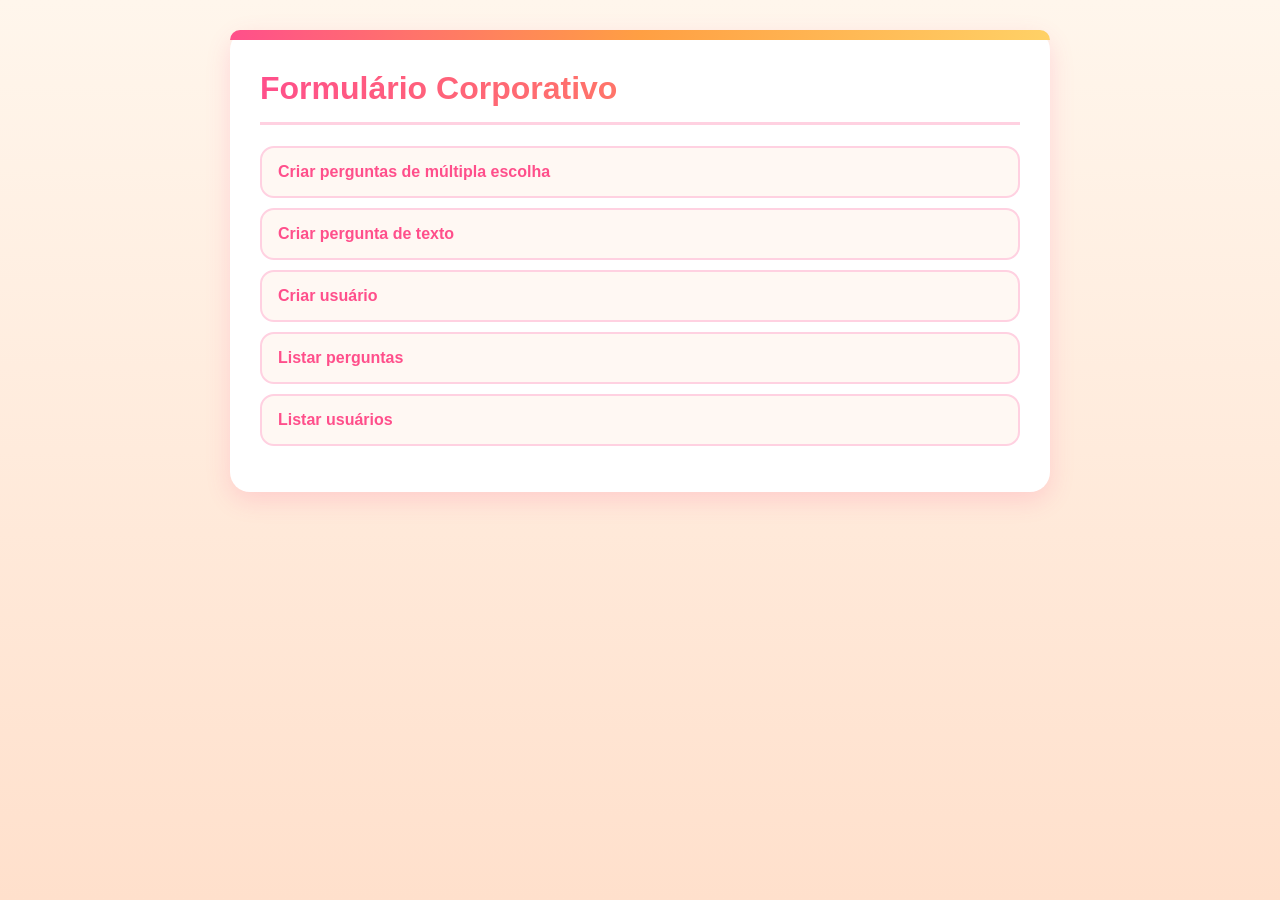
<file: Fazer a prova da AV1 usando Javascript/index.html>
<!DOCTYPE html>
<html lang="pt-br">
<head>
    <meta charset="UTF-8">
    <title> Formulário Corporativo</title>
    <link rel="stylesheet" href="estilo.css">
</head>
<body>
    <h1> Formulário Corporativo</h1>
    <ul>
        <li><a href="criar_pergunta.html">Criar perguntas de múltipla escolha</a></li>
        <li><a href="criar_pergunta_texto.html">Criar pergunta de texto</a></li>
        <li><a href="criar_usuario.html">Criar usuário</a></li>
        <li><a href="listar_perguntas.html">Listar perguntas</a></li>
        <li><a href="listar_usuarios.html">Listar usuários</a></li>
    </ul>

</body>
</html>
</file>
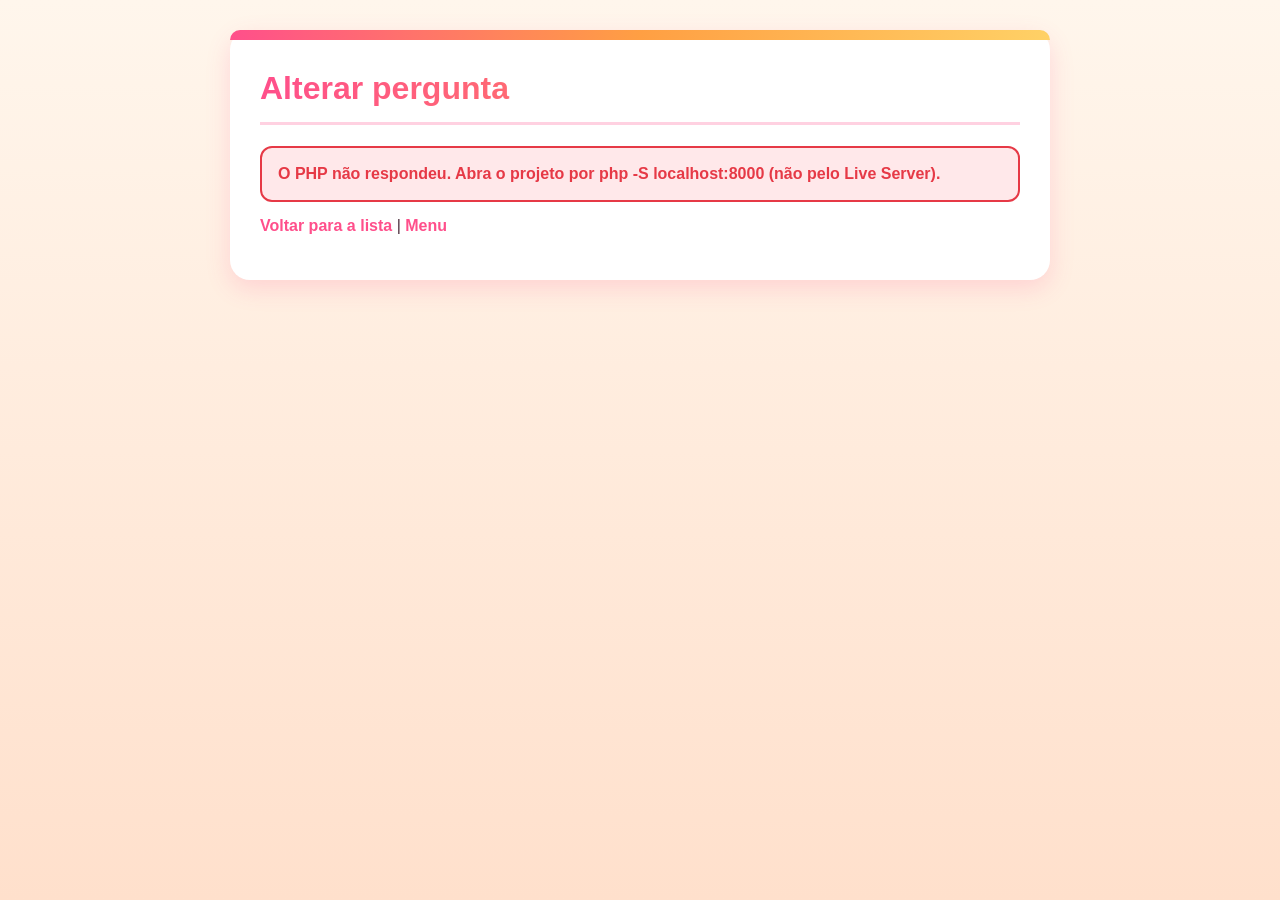
<file: Fazer a prova da AV1 usando Javascript/alterar_pergunta.html>
<!DOCTYPE html>
<html lang="pt-br">
<head>
    <meta charset="UTF-8">
    <title>Alterar pergunta</title>
    <link rel="stylesheet" href="estilo.css">
</head>
<body>
    <h1>Alterar pergunta</h1>

    <!-- Aqui aparece a mensagem de sucesso ou de erro que o PHP mandou -->
    <div id="mensagem"></div>

    <!-- O formulário só aparece depois que o PHP mandar os dados da pergunta -->
    <form id="form_pergunta" style="display:none">
        <p>
            <label>Pergunta:</label><br>
            <textarea id="texto_pergunta" rows="3" cols="60" required></textarea>
        </p>

        <p>Respostas (marque a correta):</p>

        <div id="lista_respostas"></div>

        <button type="submit">Salvar alterações</button>
    </form>

    <p><a href="listar_perguntas.html">Voltar para a lista</a> | <a href="index.html">Menu</a></p>

    <script src="js/funcoes.js"></script>
    <script>
        // Pega o id que veio no endereço: alterar_pergunta.html?id_pergunta=1
        const id_pergunta = pegarParametro("id_pergunta");
        const formulario = document.getElementById("form_pergunta");

        // 1) Busca a pergunta no PHP e preenche o formulário
        async function carregarPergunta() {
            try {
                const json = await chamarApi("api/perguntas.php?acao=ver&id_pergunta=" + encodeURIComponent(id_pergunta));
                const pergunta = json.pergunta;

                if (pergunta.tipo_pergunta === "texto") {
                    document.getElementById("mensagem").innerHTML =
                        `<p>Esta pergunta não é de múltipla escolha. <a href="alterar_pergunta_texto.html?id_pergunta=${pergunta.id_pergunta}">Alterar como pergunta de texto</a></p>`;
                    return;
                }

                document.getElementById("texto_pergunta").value = pergunta.texto_pergunta;

                // Monta as 5 respostas: a resposta número 1 está na posição 0 da lista, e assim por diante
                let html_respostas = "";
                for (let numero = 1; numero <= 5; numero++) {
                    let texto_resposta = "";
                    let marcada = "";

                    const resposta = pergunta.respostas[numero - 1];
                    if (resposta) {
                        texto_resposta = resposta.texto_resposta;
                        if (resposta.is_resposta_certa) {
                            marcada = "checked";
                        }
                    }

                    html_respostas += `
                        <p>
                            <input type="radio" name="resposta_certa" value="${numero}" ${marcada} required>
                            <input type="text" id="resposta_${numero}" size="60" value="${escaparHtml(texto_resposta)}" required>
                        </p>`;
                }
                document.getElementById("lista_respostas").innerHTML = html_respostas;

                formulario.style.display = "block";
            } catch (erro) {
                mostrarErro(erro);
            }
        }

        // 2) Quando clicar em salvar, manda os dados novos para o PHP
        formulario.addEventListener("submit", async (evento) => {
            evento.preventDefault();

            const radio_marcado = document.querySelector('input[name="resposta_certa"]:checked');

            const dados = {
                id_pergunta: id_pergunta,
                texto_pergunta: document.getElementById("texto_pergunta").value,
                resposta_certa: radio_marcado ? radio_marcado.value : ""
            };
            for (let numero = 1; numero <= 5; numero++) {
                dados["resposta_" + numero] = document.getElementById("resposta_" + numero).value;
            }

            try {
                const json = await chamarApi("api/perguntas.php?acao=alterar_multipla", dados);
                mostrarMensagem(json.mensagem, "sucesso");
            } catch (erro) {
                mostrarErro(erro);
            }
        });

        carregarPergunta();
    </script>
</body>
</html>
</file>
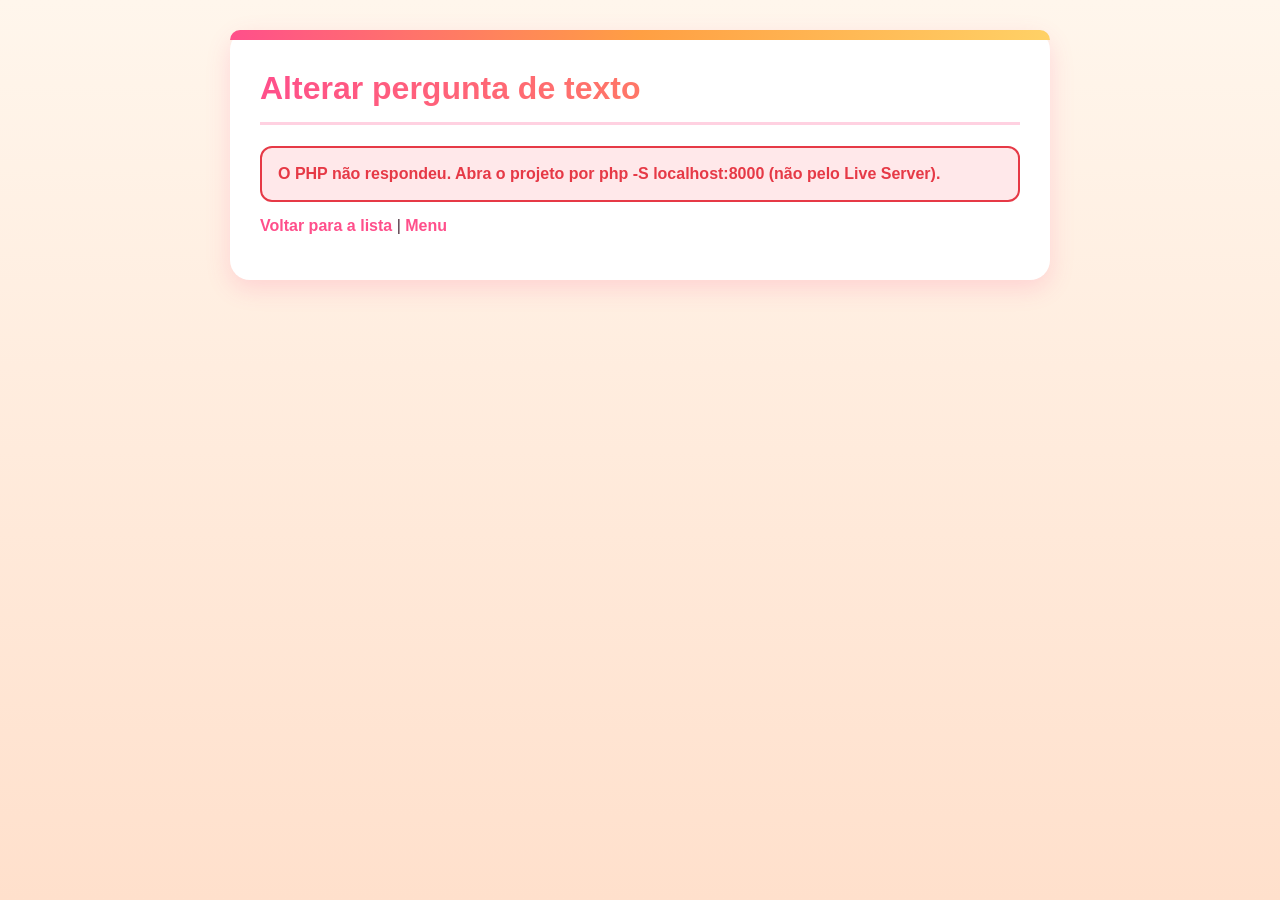
<file: Fazer a prova da AV1 usando Javascript/alterar_pergunta_texto.html>
<!DOCTYPE html>
<html lang="pt-br">
<head>
    <meta charset="UTF-8">
    <title>Alterar pergunta de texto</title>
    <link rel="stylesheet" href="estilo.css">
</head>
<body>
    <h1>Alterar pergunta de texto</h1>

    <!-- Aqui aparece a mensagem de sucesso ou de erro que o PHP mandou -->
    <div id="mensagem"></div>

    <!-- O formulário só aparece depois que o PHP mandar os dados da pergunta -->
    <form id="form_pergunta" style="display:none">
        <p>
            <label>Pergunta:</label><br>
            <textarea id="texto_pergunta" rows="3" cols="60" required></textarea>
        </p>

        <p>
            <label>Resposta de orientação (opcional, não tem correção):</label><br>
            <textarea id="texto_resposta" rows="3" cols="60"></textarea>
        </p>

        <button type="submit">Salvar alterações</button>
    </form>

    <p><a href="listar_perguntas.html">Voltar para a lista</a> | <a href="index.html">Menu</a></p>

    <script src="js/funcoes.js"></script>
    <script>
        // Pega o id que veio no endereço: alterar_pergunta_texto.html?id_pergunta=3
        const id_pergunta = pegarParametro("id_pergunta");
        const formulario = document.getElementById("form_pergunta");

        // 1) Busca a pergunta no PHP e preenche o formulário
        async function carregarPergunta() {
            try {
                const json = await chamarApi("api/perguntas.php?acao=ver&id_pergunta=" + encodeURIComponent(id_pergunta));
                const pergunta = json.pergunta;

                if (pergunta.tipo_pergunta !== "texto") {
                    document.getElementById("mensagem").innerHTML =
                        `<p>Esta pergunta não é de texto. <a href="alterar_pergunta.html?id_pergunta=${pergunta.id_pergunta}">Alterar como múltipla escolha</a></p>`;
                    return;
                }

                document.getElementById("texto_pergunta").value = pergunta.texto_pergunta;

                // A resposta de orientação (se existir) é a primeira resposta da pergunta
                if (pergunta.respostas.length > 0) {
                    document.getElementById("texto_resposta").value = pergunta.respostas[0].texto_resposta;
                }

                formulario.style.display = "block";
            } catch (erro) {
                mostrarErro(erro);
            }
        }

        // 2) Quando clicar em salvar, manda os dados novos para o PHP
        formulario.addEventListener("submit", async (evento) => {
            evento.preventDefault();

            const dados = {
                id_pergunta: id_pergunta,
                texto_pergunta: document.getElementById("texto_pergunta").value,
                texto_resposta: document.getElementById("texto_resposta").value
            };

            try {
                const json = await chamarApi("api/perguntas.php?acao=alterar_texto", dados);
                mostrarMensagem(json.mensagem, "sucesso");
            } catch (erro) {
                mostrarErro(erro);
            }
        });

        carregarPergunta();
    </script>
</body>
</html>
</file>
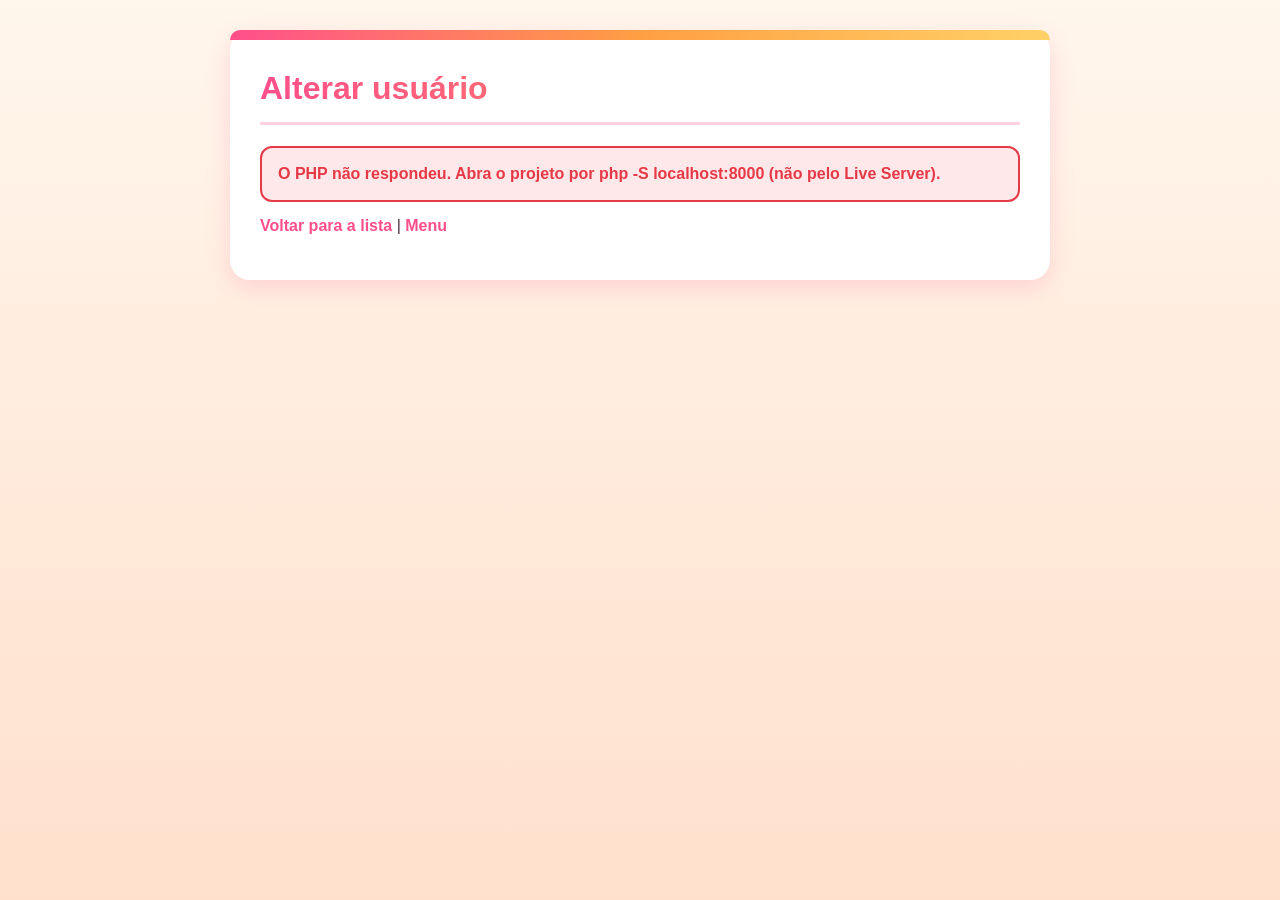
<file: Fazer a prova da AV1 usando Javascript/alterar_usuario.html>
<!DOCTYPE html>
<html lang="pt-br">
<head>
    <meta charset="UTF-8">
    <title>Alterar usuário</title>
    <link rel="stylesheet" href="estilo.css">
</head>
<body>
    <h1>Alterar usuário</h1>

    <!-- Aqui aparecem as mensagens de sucesso ou de erro que o PHP mandou -->
    <div id="mensagem"></div>

    <!-- O formulário só aparece depois que o PHP mandar os dados do usuário -->
    <form id="form_usuario" style="display:none">
        <p>
            <label>Nome:</label><br>
            <input type="text" id="nome_usuario" size="50" required>
        </p>

        <p>
            <label>Data de nascimento:</label><br>
            <input type="date" id="data_nascimento" required>
        </p>

        <p>
            <label>CPF:</label><br>
            <input type="text" id="cpf_usuario" size="20" maxlength="14" required>
        </p>

        <p>
            <label>E-mail:</label><br>
            <input type="email" id="email_usuario" size="50" required>
        </p>

        <p>
            <label>Nova senha (deixe em branco para manter a atual):</label><br>
            <input type="password" id="senha_usuario">
        </p>

        <button type="submit">Salvar alterações</button>
    </form>

    <p><a href="listar_usuarios.html">Voltar para a lista</a> | <a href="index.html">Menu</a></p>

    <script src="js/funcoes.js"></script>
    <script>
        // Pega o id que veio no endereço: alterar_usuario.html?id_usuario=1
        const id_usuario = pegarParametro("id_usuario");
        const formulario = document.getElementById("form_usuario");

        // Não deixa escolher data no futuro no calendário (o PHP também confere)
        document.getElementById("data_nascimento").max = new Date().toLocaleDateString("sv-SE");

        // 1) Busca o usuário no PHP e preenche o formulário (a senha não vem)
        async function carregarUsuario() {
            try {
                const json = await chamarApi("api/usuarios.php?acao=ver&id_usuario=" + encodeURIComponent(id_usuario));
                const usuario = json.usuario;

                document.getElementById("nome_usuario").value = usuario.nome_usuario;
                document.getElementById("data_nascimento").value = usuario.data_nascimento;
                document.getElementById("cpf_usuario").value = usuario.cpf_formatado;
                document.getElementById("email_usuario").value = usuario.email_usuario;

                formulario.style.display = "block";
            } catch (erro) {
                mostrarErro(erro);
            }
        }

        // 2) Quando clicar em salvar, manda os dados novos para o PHP
        formulario.addEventListener("submit", async (evento) => {
            evento.preventDefault();

            const dados = {
                id_usuario: id_usuario,
                nome_usuario: document.getElementById("nome_usuario").value,
                data_nascimento: document.getElementById("data_nascimento").value,
                cpf_usuario: document.getElementById("cpf_usuario").value,
                email_usuario: document.getElementById("email_usuario").value,
                senha_usuario: document.getElementById("senha_usuario").value
            };

            try {
                const json = await chamarApi("api/usuarios.php?acao=alterar", dados);
                mostrarMensagem(json.mensagem, "sucesso");
                document.getElementById("senha_usuario").value = "";
            } catch (erro) {
                mostrarErro(erro);
            }
        });

        carregarUsuario();
    </script>
</body>
</html>
</file>
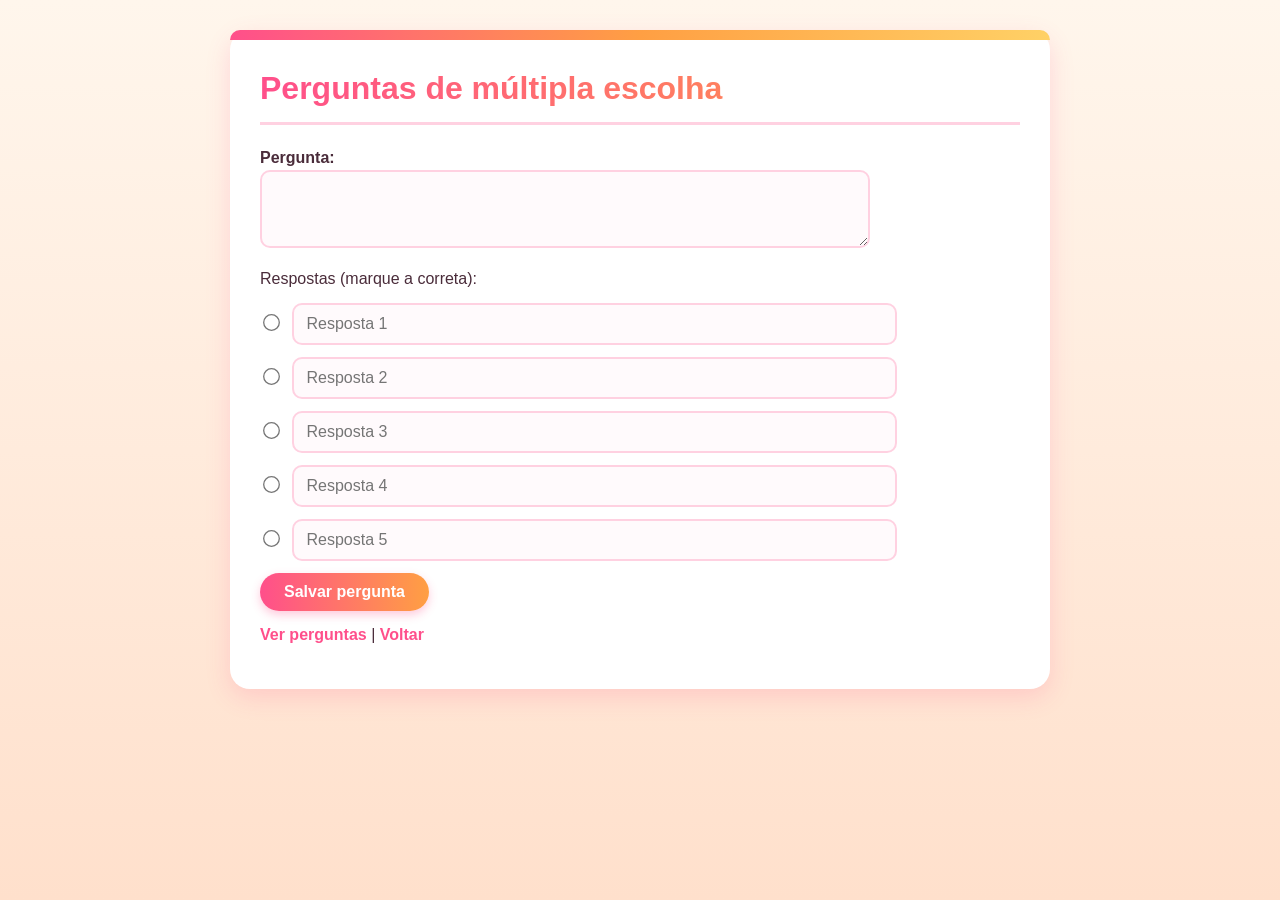
<file: Fazer a prova da AV1 usando Javascript/criar_pergunta.html>
<!DOCTYPE html>
<html lang="pt-br">
<head>
    <meta charset="UTF-8">
    <title>Criar perguntas</title>
    <link rel="stylesheet" href="estilo.css">
</head>
<body>
    <h1>Perguntas de múltipla escolha</h1>

    <!-- Aqui aparece a mensagem de sucesso ou de erro que o PHP mandou -->
    <div id="mensagem"></div>

    <form id="form_pergunta">
        <p>
            <label>Pergunta:</label><br>
            <textarea id="texto_pergunta" rows="3" cols="60" required></textarea>
        </p>

        <p>Respostas (marque a correta):</p>

        <!-- As 5 respostas são montadas pelo JavaScript lá embaixo -->
        <div id="lista_respostas"></div>

        <button type="submit">Salvar pergunta</button>
    </form>

    <p><a href="listar_perguntas.html">Ver perguntas</a> | <a href="index.html">Voltar</a></p>

    <script src="js/funcoes.js"></script>
    <script>
        // Monta as 5 respostas (igual ao for da AV1)
        let html_respostas = "";
        for (let numero = 1; numero <= 5; numero++) {
            html_respostas += `
                <p>
                    <input type="radio" name="resposta_certa" value="${numero}" required>
                    <input type="text" id="resposta_${numero}" size="60" placeholder="Resposta ${numero}" required>
                </p>`;
        }
        document.getElementById("lista_respostas").innerHTML = html_respostas;

        const formulario = document.getElementById("form_pergunta");

        formulario.addEventListener("submit", async (evento) => {
            // Não deixa o navegador mudar de página: quem manda os dados é o fetch
            evento.preventDefault();

            // Junta os valores do formulário (quem confere se está certo é o PHP)
            const radio_marcado = document.querySelector('input[name="resposta_certa"]:checked');

            const dados = {
                texto_pergunta: document.getElementById("texto_pergunta").value,
                resposta_certa: radio_marcado ? radio_marcado.value : ""
            };
            for (let numero = 1; numero <= 5; numero++) {
                dados["resposta_" + numero] = document.getElementById("resposta_" + numero).value;
            }

            try {
                const json = await chamarApi("api/perguntas.php?acao=criar_multipla", dados);
                mostrarMensagem(json.mensagem, "sucesso");
                formulario.reset(); // limpa o formulário para criar outra
            } catch (erro) {
                mostrarErro(erro);
            }
        });
    </script>
</body>
</html>
</file>
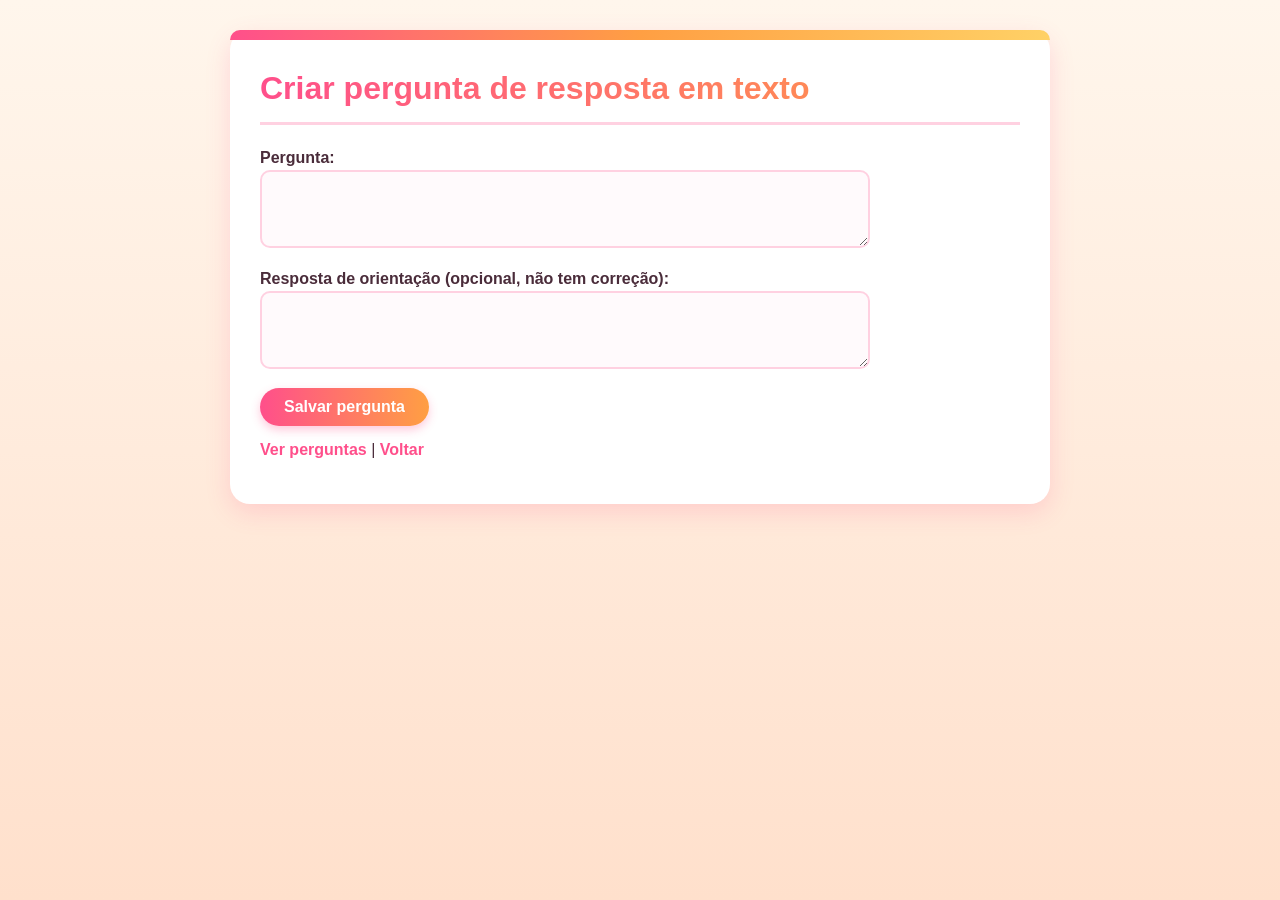
<file: Fazer a prova da AV1 usando Javascript/criar_pergunta_texto.html>
<!DOCTYPE html>
<html lang="pt-br">
<head>
    <meta charset="UTF-8">
    <title>Criar pergunta de texto</title>
    <link rel="stylesheet" href="estilo.css">
</head>
<body>
    <h1>Criar pergunta de resposta em texto</h1>

    <!-- Aqui aparece a mensagem de sucesso ou de erro que o PHP mandou -->
    <div id="mensagem"></div>

    <form id="form_pergunta">
        <p>
            <label>Pergunta:</label><br>
            <textarea id="texto_pergunta" rows="3" cols="60" required></textarea>
        </p>

        <p>
            <label>Resposta de orientação (opcional, não tem correção):</label><br>
            <textarea id="texto_resposta" rows="3" cols="60"></textarea>
        </p>

        <button type="submit">Salvar pergunta</button>
    </form>

    <p><a href="listar_perguntas.html">Ver perguntas</a> | <a href="index.html">Voltar</a></p>

    <script src="js/funcoes.js"></script>
    <script>
        const formulario = document.getElementById("form_pergunta");

        formulario.addEventListener("submit", async (evento) => {
            // Não deixa o navegador mudar de página: quem manda os dados é o fetch
            evento.preventDefault();

            const dados = {
                texto_pergunta: document.getElementById("texto_pergunta").value,
                texto_resposta: document.getElementById("texto_resposta").value
            };

            try {
                const json = await chamarApi("api/perguntas.php?acao=criar_texto", dados);
                mostrarMensagem(json.mensagem, "sucesso");
                formulario.reset();
            } catch (erro) {
                mostrarErro(erro);
            }
        });
    </script>
</body>
</html>
</file>
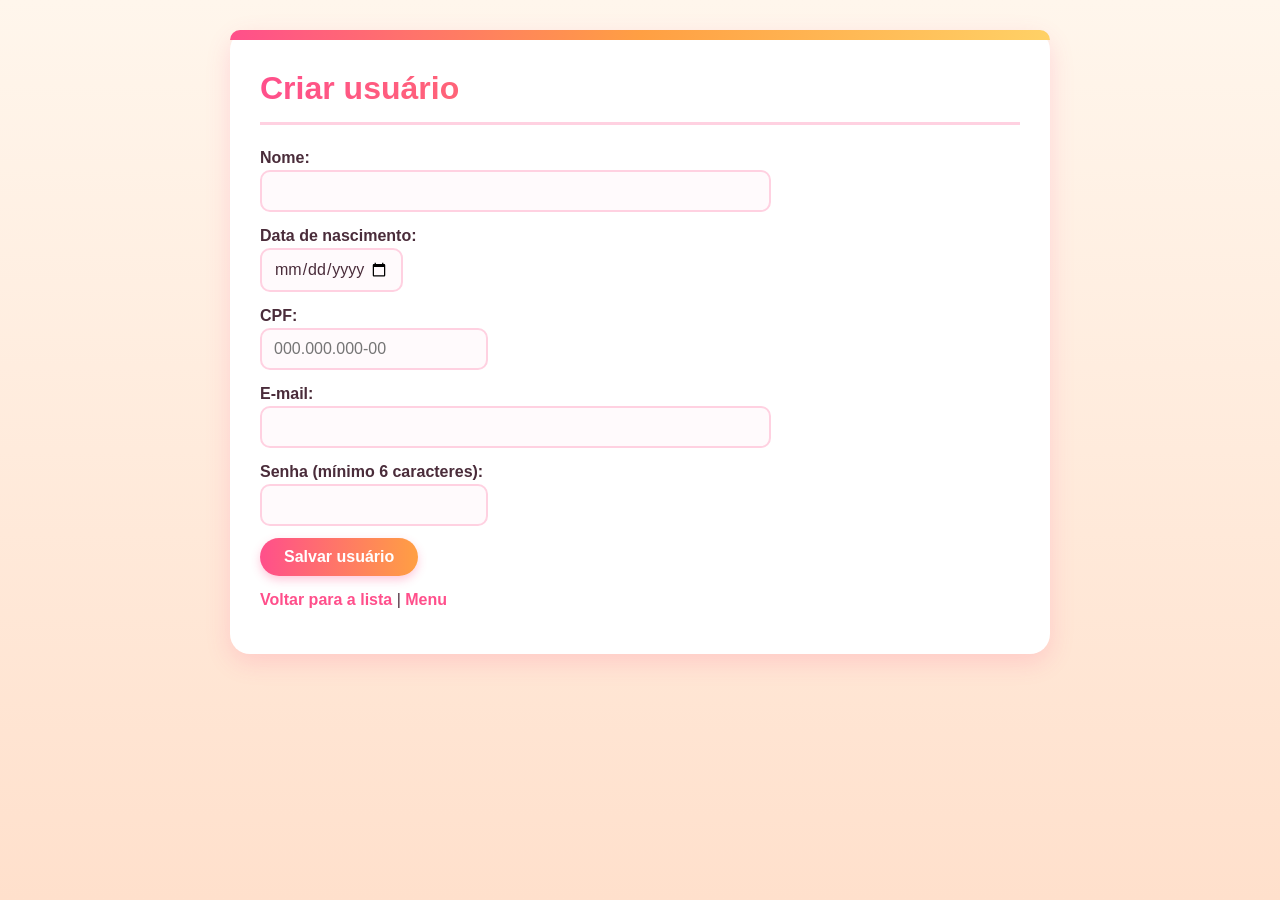
<file: Fazer a prova da AV1 usando Javascript/criar_usuario.html>
<!DOCTYPE html>
<html lang="pt-br">
<head>
    <meta charset="UTF-8">
    <title>Criar usuário</title>
    <link rel="stylesheet" href="estilo.css">
</head>
<body>
    <h1>Criar usuário</h1>

    <!-- Aqui aparecem as mensagens de sucesso ou de erro que o PHP mandou -->
    <div id="mensagem"></div>

    <form id="form_usuario">
        <p>
            <label>Nome:</label><br>
            <input type="text" id="nome_usuario" size="50" required>
        </p>

        <p>
            <label>Data de nascimento:</label><br>
            <input type="date" id="data_nascimento" required>
        </p>

        <p>
            <label>CPF:</label><br>
            <input type="text" id="cpf_usuario" size="20" maxlength="14" placeholder="000.000.000-00" required>
        </p>

        <p>
            <label>E-mail:</label><br>
            <input type="email" id="email_usuario" size="50" required>
        </p>

        <p>
            <label>Senha (mínimo 6 caracteres):</label><br>
            <input type="password" id="senha_usuario" minlength="6" required>
        </p>

        <button type="submit">Salvar usuário</button>
    </form>

    <p><a href="listar_usuarios.html">Voltar para a lista</a> | <a href="index.html">Menu</a></p>

    <script src="js/funcoes.js"></script>
    <script>
        const formulario = document.getElementById("form_usuario");

        // Não deixa escolher data no futuro no calendário (o PHP também confere)
        document.getElementById("data_nascimento").max = new Date().toLocaleDateString("sv-SE");

        formulario.addEventListener("submit", async (evento) => {
            // Não deixa o navegador mudar de página: quem manda os dados é o fetch
            evento.preventDefault();

            // Junta os valores (o PHP confere CPF, data, e-mail, senha e se já existe)
            const dados = {
                nome_usuario: document.getElementById("nome_usuario").value,
                data_nascimento: document.getElementById("data_nascimento").value,
                cpf_usuario: document.getElementById("cpf_usuario").value,
                email_usuario: document.getElementById("email_usuario").value,
                senha_usuario: document.getElementById("senha_usuario").value
            };

            try {
                const json = await chamarApi("api/usuarios.php?acao=criar", dados);
                mostrarMensagem(json.mensagem, "sucesso");
                formulario.reset();
            } catch (erro) {
                mostrarErro(erro);
            }
        });
    </script>
</body>
</html>
</file>
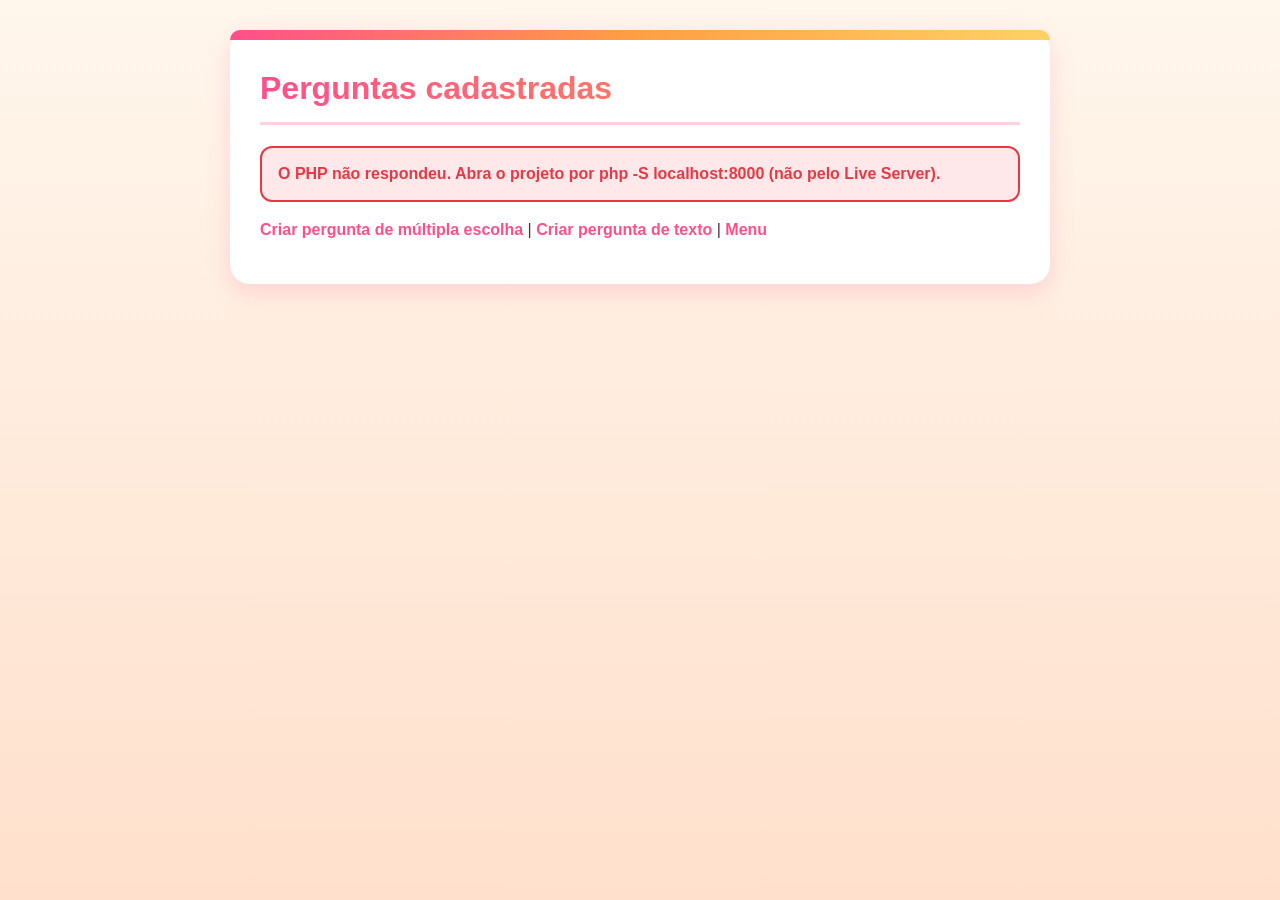
<file: Fazer a prova da AV1 usando Javascript/listar_perguntas.html>
<!DOCTYPE html>
<html lang="pt-br">
<head>
    <meta charset="UTF-8">
    <title>Listar perguntas</title>
    <link rel="stylesheet" href="estilo.css">
</head>
<body>
    <h1>Perguntas cadastradas</h1>

    <!-- Aqui aparece a mensagem de sucesso ou de erro que o PHP mandou -->
    <div id="mensagem"></div>

    <!-- A lista é montada pelo JavaScript com o JSON que o PHP devolve -->
    <ul id="lista_perguntas"></ul>

    <p><a href="criar_pergunta.html">Criar pergunta de múltipla escolha</a> | <a href="criar_pergunta_texto.html">Criar pergunta de texto</a> | <a href="index.html">Menu</a></p>

    <script src="js/funcoes.js"></script>
    <script>
        // Pede a lista para o PHP e monta os <li> na tela
        async function carregarPerguntas() {
            const lista = document.getElementById("lista_perguntas");

            try {
                const json = await chamarApi("api/perguntas.php?acao=listar");

                if (json.perguntas.length === 0) {
                    lista.innerHTML = "<p>Nenhuma pergunta cadastrada ainda.</p>";
                    return;
                }

                let html = "";

                for (const pergunta of json.perguntas) {
                    // Cada tipo de pergunta tem a sua tela de alterar
                    let pagina_alterar = "alterar_pergunta.html";
                    let nome_tipo = "múltipla escolha";

                    if (pergunta.tipo_pergunta === "texto") {
                        pagina_alterar = "alterar_pergunta_texto.html";
                        nome_tipo = "texto";
                    }

                    html += `
                        <li>
                            ${pergunta.id_pergunta}. ${escaparHtml(pergunta.texto_pergunta)}
                            <em>(${nome_tipo})</em>

                            <a href="ver_pergunta.html?id_pergunta=${pergunta.id_pergunta}">Ver</a>
                            <a href="${pagina_alterar}?id_pergunta=${pergunta.id_pergunta}">Alterar</a>
                            <button type="button" class="botao-excluir" onclick="excluirPergunta('${pergunta.id_pergunta}')">Excluir</button>
                        </li>`;
                }

                lista.innerHTML = html;
            } catch (erro) {
                mostrarErro(erro);
            }
        }

        // Manda o id para o PHP excluir e depois recarrega a lista
        async function excluirPergunta(id_pergunta) {
            if (!confirm("Tem certeza que deseja excluir esta pergunta e suas respostas?")) {
                return;
            }

            try {
                const json = await chamarApi("api/perguntas.php?acao=excluir", { id_pergunta: id_pergunta });
                mostrarMensagem(json.mensagem, "sucesso");
                carregarPerguntas();
            } catch (erro) {
                mostrarErro(erro);
            }
        }

        // Assim que a página abre, já carrega a lista
        carregarPerguntas();
    </script>
</body>
</html>
</file>
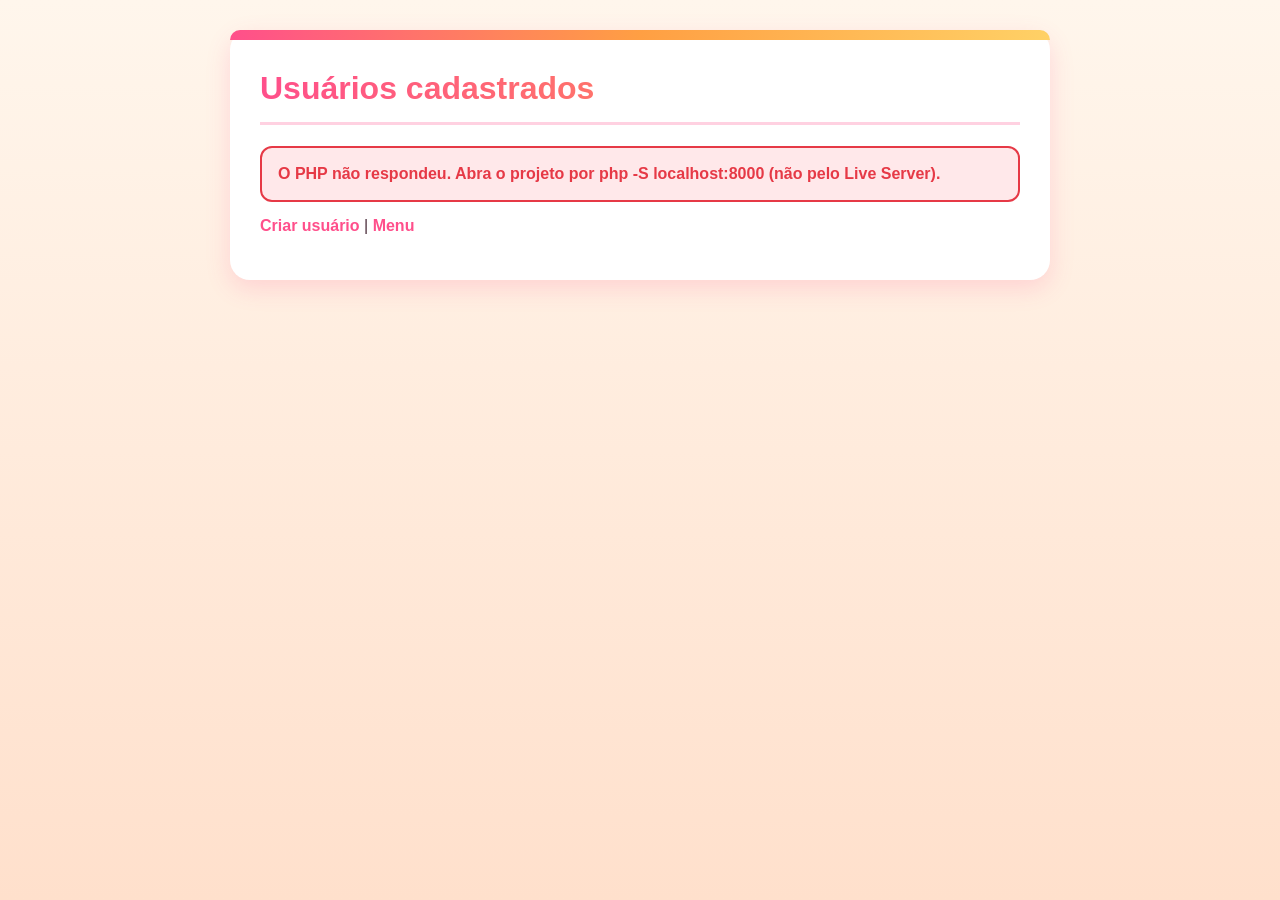
<file: Fazer a prova da AV1 usando Javascript/listar_usuarios.html>
<!DOCTYPE html>
<html lang="pt-br">
<head>
    <meta charset="UTF-8">
    <title>Listar usuários</title>
    <link rel="stylesheet" href="estilo.css">
</head>
<body>
    <h1>Usuários cadastrados</h1>

    <!-- Aqui aparece a mensagem de sucesso ou de erro que o PHP mandou -->
    <div id="mensagem"></div>

    <!-- A tabela é montada pelo JavaScript com o JSON que o PHP devolve -->
    <div id="tabela_usuarios"></div>

    <p><a href="criar_usuario.html">Criar usuário</a> | <a href="index.html">Menu</a></p>

    <script src="js/funcoes.js"></script>
    <script>
        // Pede a lista para o PHP e monta a tabela
        async function carregarUsuarios() {
            const area_tabela = document.getElementById("tabela_usuarios");

            try {
                const json = await chamarApi("api/usuarios.php?acao=listar");

                if (json.usuarios.length === 0) {
                    area_tabela.innerHTML = "<p>Nenhum usuário cadastrado ainda.</p>";
                    return;
                }

                let html = `
                    <table border="1" cellpadding="6" cellspacing="0">
                        <tr>
                            <th>Id</th>
                            <th>Nome</th>
                            <th>Data de nascimento</th>
                            <th>CPF</th>
                            <th>E-mail</th>
                            <th>Ações</th>
                        </tr>`;

                // A senha nem vem do PHP, então não tem como aparecer aqui
                for (const usuario of json.usuarios) {
                    html += `
                        <tr>
                            <td>${usuario.id_usuario}</td>
                            <td>${escaparHtml(usuario.nome_usuario)}</td>
                            <td>${escaparHtml(usuario.data_nascimento_formatada)}</td>
                            <td>${escaparHtml(usuario.cpf_formatado)}</td>
                            <td>${escaparHtml(usuario.email_usuario)}</td>
                            <td>
                                <a href="alterar_usuario.html?id_usuario=${usuario.id_usuario}">Alterar</a>
                                <button type="button" class="botao-excluir" onclick="excluirUsuario('${usuario.id_usuario}')">Excluir</button>
                            </td>
                        </tr>`;
                }

                html += "</table>";
                area_tabela.innerHTML = html;
            } catch (erro) {
                mostrarErro(erro);
            }
        }

        // Manda o id para o PHP excluir e depois recarrega a tabela
        async function excluirUsuario(id_usuario) {
            if (!confirm("Tem certeza que deseja excluir este usuário?")) {
                return;
            }

            try {
                const json = await chamarApi("api/usuarios.php?acao=excluir", { id_usuario: id_usuario });
                mostrarMensagem(json.mensagem, "sucesso");
                carregarUsuarios();
            } catch (erro) {
                mostrarErro(erro);
            }
        }

        // Assim que a página abre, já carrega a tabela
        carregarUsuarios();
    </script>
</body>
</html>
</file>
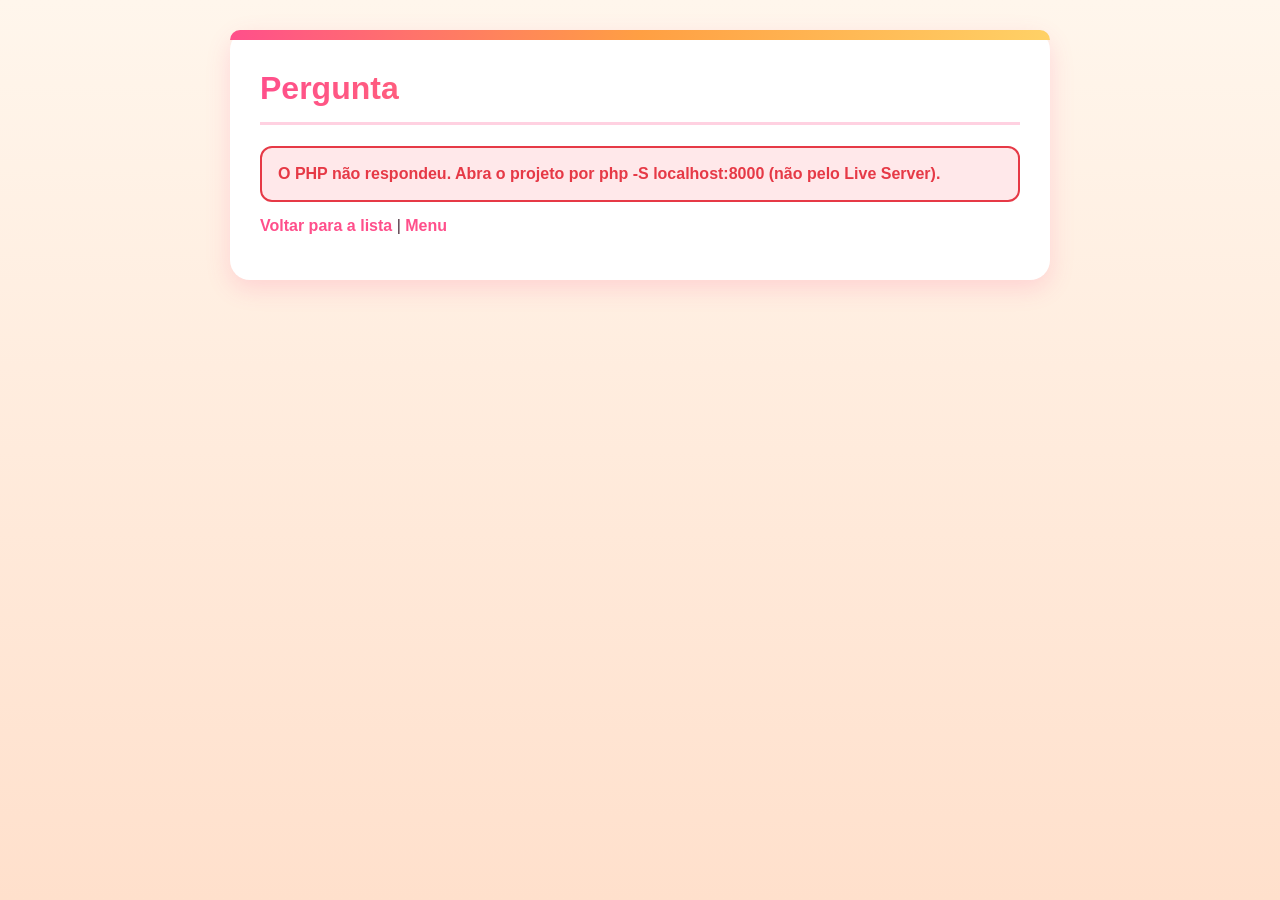
<file: Fazer a prova da AV1 usando Javascript/ver_pergunta.html>
<!DOCTYPE html>
<html lang="pt-br">
<head>
    <meta charset="UTF-8">
    <title>Ver pergunta</title>
    <link rel="stylesheet" href="estilo.css">
</head>
<body>
    <h1>Pergunta</h1>

    <!-- Aqui aparece a mensagem de erro, se a pergunta não existir -->
    <div id="mensagem"></div>

    <!-- O JavaScript coloca a pergunta e as respostas aqui -->
    <div id="pergunta"></div>

    <p><a href="listar_perguntas.html">Voltar para a lista</a> | <a href="index.html">Menu</a></p>

    <script src="js/funcoes.js"></script>
    <script>
        async function carregarPergunta() {
            // Pega o id que veio no endereço: ver_pergunta.html?id_pergunta=1
            const id_pergunta = pegarParametro("id_pergunta");

            try {
                const json = await chamarApi("api/perguntas.php?acao=ver&id_pergunta=" + encodeURIComponent(id_pergunta));
                const pergunta = json.pergunta;

                let html = `<h3>${pergunta.id_pergunta}. ${escaparHtml(pergunta.texto_pergunta)}</h3>`;

                if (pergunta.tipo_pergunta === "texto") {
                    html += "<p><em>Pergunta de resposta em texto (sem correção).</em></p>";

                    if (pergunta.respostas.length === 0) {
                        html += "<p>Sem resposta de orientação.</p>";
                    } else {
                        html += `<p><strong>Resposta de orientação:</strong> ${escaparHtml(pergunta.respostas[0].texto_resposta)}</p>`;
                    }
                } else {
                    html += "<ul>";
                    for (const resposta of pergunta.respostas) {
                        html += `<li>${escaparHtml(resposta.texto_resposta)}`;
                        if (resposta.is_resposta_certa) {
                            html += " <strong>(certa)</strong>";
                        }
                        html += "</li>";
                    }
                    html += "</ul>";
                }

                document.getElementById("pergunta").innerHTML = html;
            } catch (erro) {
                mostrarErro(erro);
            }
        }

        carregarPergunta();
    </script>
</body>
</html>
</file>
<file: Fazer a prova da AV1 usando Javascript/estilo.css>
/* estilo.css - tema verão: rosa e laranja */

/* Cores usadas no sistema inteiro. Para mudar uma cor, é só trocar aqui. */
:root {
    --rosa: #ff4f8b;
    --rosa-claro: #ffd1e1;
    --laranja: #ff9f43;
    --amarelo: #ffd166;
    --coral: #e63946;
    --creme: #fff6ec;
    --texto: #4a2c3a;
}

* {
    box-sizing: border-box;
}

/* Fundo da página */
html {
    min-height: 100%;
    background: linear-gradient(180deg, #fff6ec 0%, #ffe0cc 100%);
    background-attachment: fixed;
}

/* O corpo da página vira um cartão branco no meio da tela */
body {
    font-family: "Segoe UI", Arial, sans-serif;
    color: var(--texto);
    line-height: 1.5;
    max-width: 820px;
    margin: 30px auto;
    padding: 30px;
    background: white;
    border-radius: 20px;
    box-shadow: 0 8px 24px rgba(255, 79, 139, 0.18);
}

/* Faixa colorida no topo do cartão (rosa, laranja e amarelo) */
body::before {
    content: "";
    display: block;
    height: 10px;
    margin: -30px -30px 24px;
    border-radius: 20px 20px 0 0;
    background: linear-gradient(90deg, var(--rosa), var(--laranja), var(--amarelo));
}

/* Títulos */
h1 {
    margin-top: 0;
    padding-bottom: 10px;
    border-bottom: 3px solid var(--rosa-claro);
    background: linear-gradient(90deg, var(--rosa), var(--laranja));
    -webkit-background-clip: text;
    background-clip: text;
    -webkit-text-fill-color: transparent;
}

h3 {
    color: var(--rosa);
}

/* Quer um emoji no título? Tire os comentários das 3 linhas abaixo. */
/*
h1::before {
    content: "🌴 ";
    -webkit-text-fill-color: initial;
}
*/

p {
    margin: 12px 0;
}

label {
    font-weight: 600;
}

strong {
    color: var(--rosa);
}

/* Campos do formulário */
input[type="text"],
input[type="email"],
input[type="password"],
input[type="date"],
textarea {
    padding: 10px 12px;
    border: 2px solid var(--rosa-claro);
    border-radius: 10px;
    background: #fffafc;
    color: var(--texto);
    font-family: inherit;
    font-size: 1rem;
    max-width: 100%;
}

input[type="text"]:focus,
input[type="email"]:focus,
input[type="password"]:focus,
input[type="date"]:focus,
textarea:focus {
    outline: none;
    border-color: var(--laranja);
    box-shadow: 0 0 0 3px rgba(255, 159, 67, 0.25);
}

/* Botão de marcar a resposta certa */
input[type="radio"] {
    accent-color: var(--rosa);
    transform: scale(1.3);
    margin-right: 10px;
}

/* Botões */
button {
    padding: 10px 24px;
    border: none;
    border-radius: 999px;
    background: linear-gradient(90deg, var(--rosa), var(--laranja));
    color: white;
    font-family: inherit;
    font-size: 1rem;
    font-weight: 600;
    cursor: pointer;
    box-shadow: 0 4px 10px rgba(255, 79, 139, 0.3);
    transition: transform 0.15s, box-shadow 0.15s;
}

button:hover {
    transform: translateY(-2px);
    box-shadow: 0 6px 14px rgba(255, 79, 139, 0.4);
}

/* Botões pequenos dentro das listas e da tabela */
li button,
td button {
    padding: 4px 14px;
    font-size: 0.9rem;
}

/* Botão Excluir em outra cor, para não clicar sem querer */
form[action*="excluir"] button {
    background: linear-gradient(90deg, var(--coral), #ff6b6b);
    box-shadow: 0 4px 10px rgba(230, 57, 70, 0.3);
}

/* Links */
a {
    color: var(--rosa);
    font-weight: 600;
    text-decoration: none;
}

a:hover {
    color: var(--laranja);
    text-decoration: underline;
}

/* Links Ver e Alterar viram botõezinhos */
a[href*="ver_pergunta"],
a[href*="alterar_"] {
    display: inline-block;
    padding: 3px 14px;
    border-radius: 999px;
    background: var(--rosa-claro);
    font-size: 0.9rem;
    text-decoration: none;
}

a[href*="ver_pergunta"]:hover,
a[href*="alterar_"]:hover {
    background: var(--laranja);
    color: white;
    text-decoration: none;
}

/* Listas (menu, perguntas e respostas) viram cartõezinhos */
ul {
    list-style: none;
    padding: 0;
}

li {
    margin: 10px 0;
    padding: 12px 16px;
    border: 2px solid var(--rosa-claro);
    border-radius: 14px;
    background: #fff8f3;
}

/* Tipo da pergunta (texto ou múltipla escolha) */
li em {
    margin: 0 6px;
    color: var(--laranja);
    font-size: 0.9rem;
    font-weight: 600;
}

/* Tabela de usuários */
table {
    width: 100%;
    border-collapse: collapse;
    margin: 16px 0;
}

th,
td {
    padding: 10px 12px;
    border: 1px solid var(--rosa-claro);
    text-align: left;
}

th {
    background: linear-gradient(90deg, var(--rosa), var(--laranja));
    color: white;
}

tr:nth-child(even) td {
    background: #fff4ec;
}

/* Telas pequenas (celular) */
@media (max-width: 600px) {
    body {
        margin: 0;
        padding: 20px;
        border-radius: 0;
    }

    body::before {
        margin: -20px -20px 20px;
        border-radius: 0;
    }
}

/* ===== Partes novas da versão com JavaScript ===== */

/* Caixa de mensagem (sucesso ou erro) que o JavaScript preenche */
.mensagem {
    padding: 10px 16px;
    border-radius: 12px;
    font-weight: 600;
}

.mensagem p {
    margin: 4px 0;
}

.mensagem.sucesso {
    background: #e6f9ee;
    border: 2px solid #5cc98b;
    color: #1f6e43;
}

.mensagem.erro {
    background: #ffe8ea;
    border: 2px solid var(--coral);
    color: var(--coral);
}

/* Botão Excluir em outra cor (na AV1 era o form de excluir) */
button.botao-excluir {
    background: linear-gradient(90deg, var(--coral), #ff6b6b);
    box-shadow: 0 4px 10px rgba(230, 57, 70, 0.3);
}
</file>
